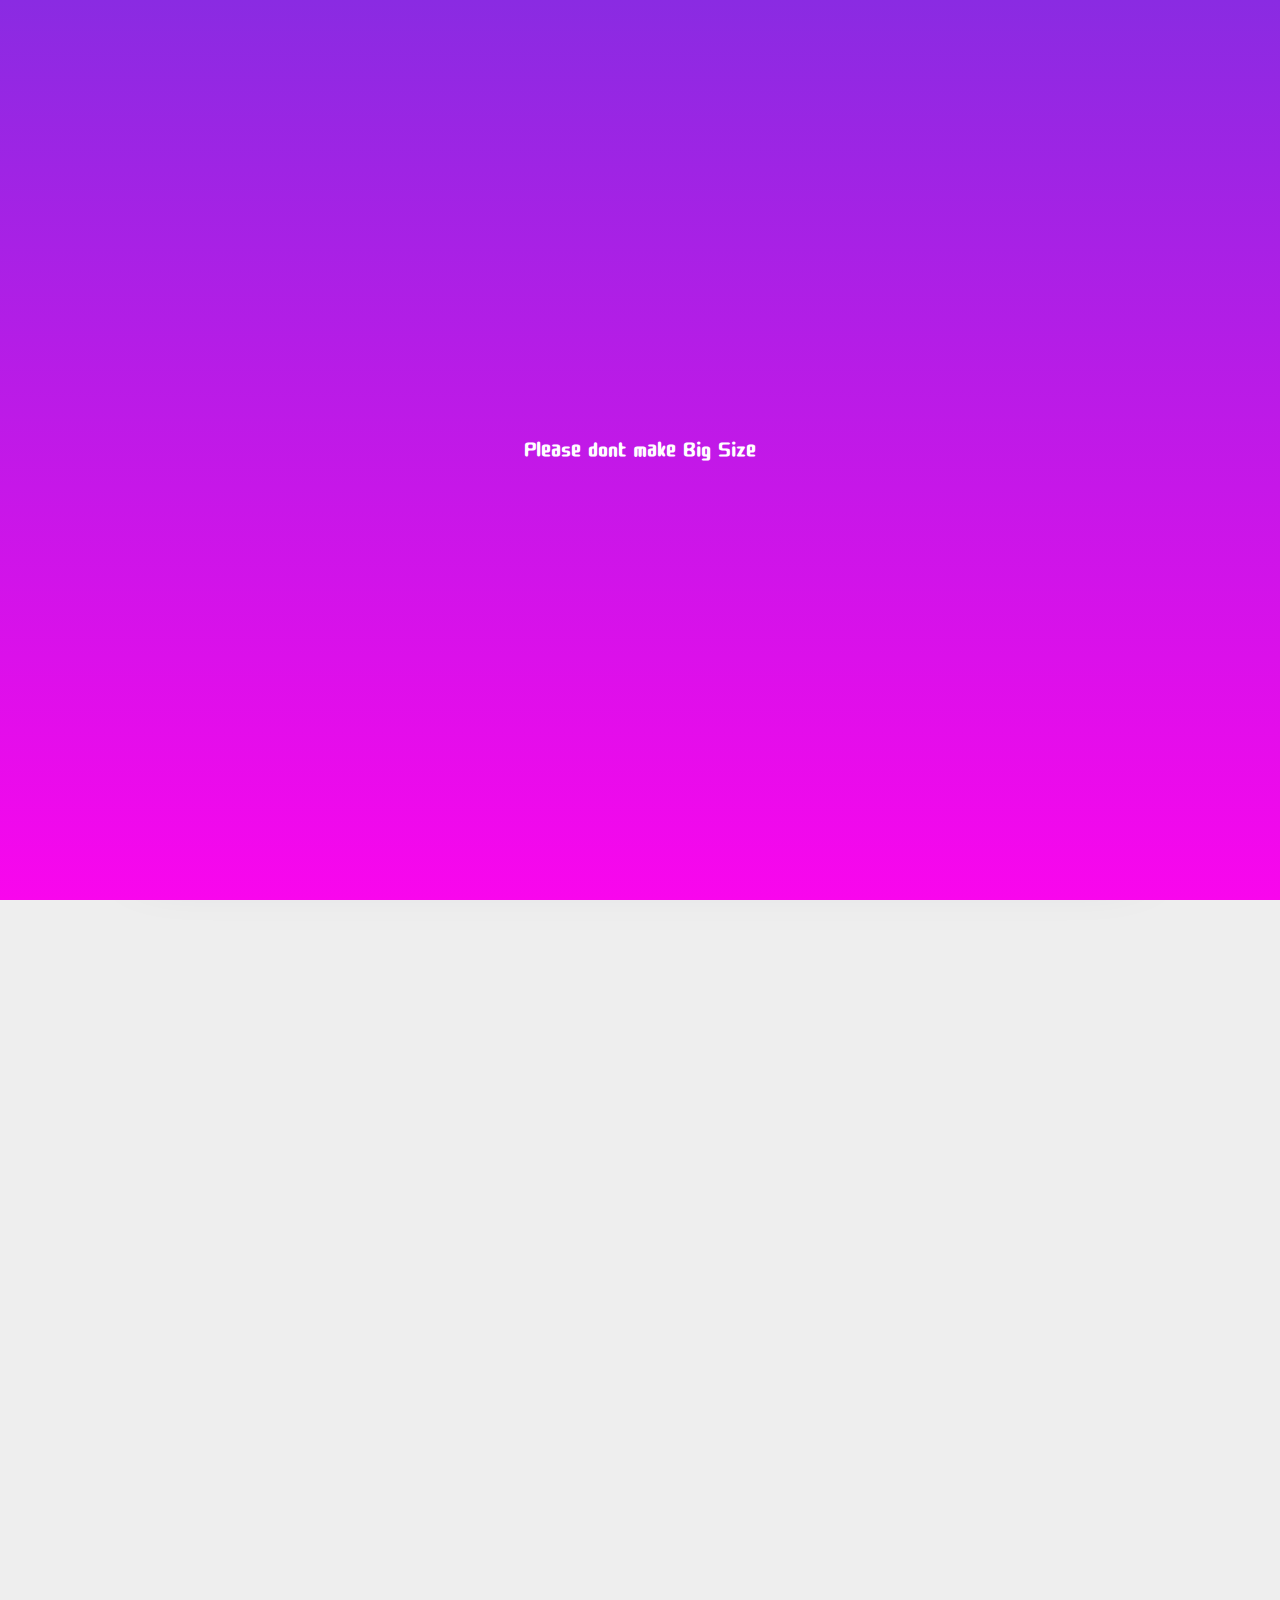
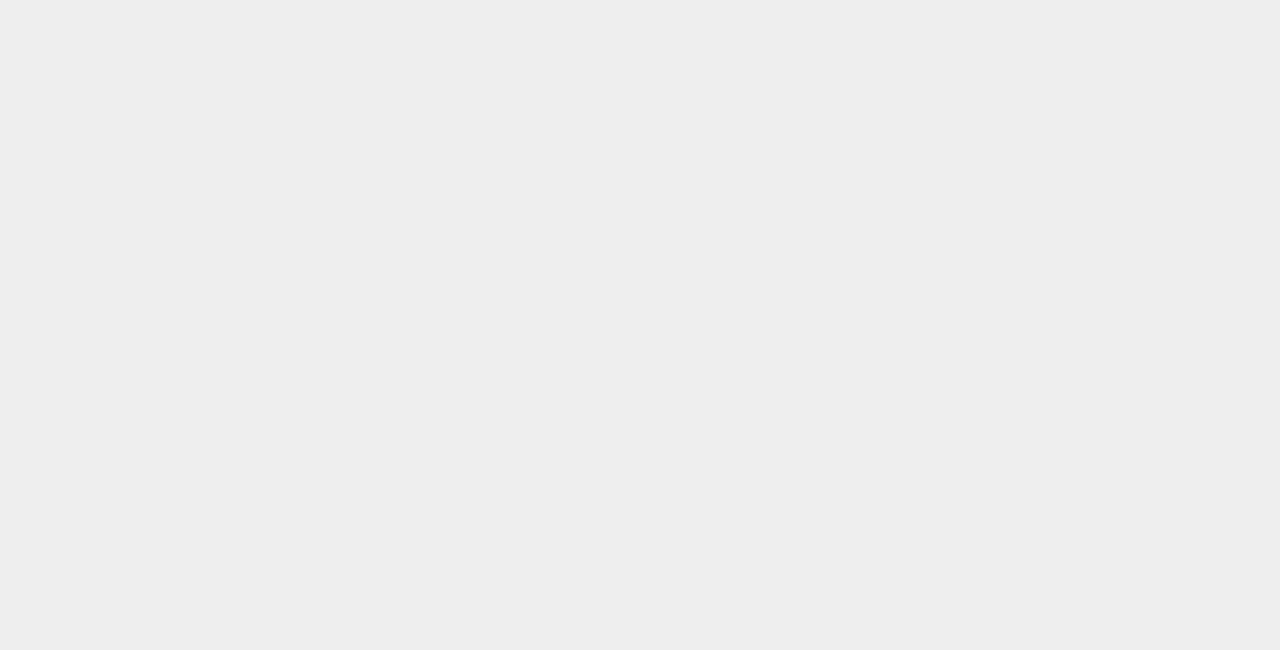
<file: chat.html>
<!DOCTYPE html>
<html lang="en">
  <head>
    <meta charset="UTF-8" />
    <meta name="viewport" content="width=device-width, initial-scale=1.0" />
    <meta http-equiv="X-UA-Compatible" content="ie=edge" />
    <title>Chats | kakao clone</title>
    <link
      rel="stylesheet"
      href="https://use.fontawesome.com/releases/v5.8.1/css/all.css"
      integrity="sha384-50oBUHEmvpQ+1lW4y57PTFmhCaXp0ML5d60M1M7uH2+nqUivzIebhndOJK28anvf"
      crossorigin="anonymous"
    />
    <link rel="stylesheet" href="css/style.css" />
  </head>
  <body class="chats_body">
    <header class="chat_section">
      <div class="status-bar">
        <div class="status-bar_column">
          <span class="spanstaus-bar_clock">13:54</span>
        </div>
        <div class="status-bar_column">
          <i class="fas fa-clock"></i>
          <i class="fas fa-volume-mute"></i>
          <i class="fas fa-wifi"></i>
          <span class="status-bar_battery-level">100%</span>
          <i class="fas fa-battery-full"></i>
        </div>
      </div>
      <header class="header-index">
        <div class="header-icon-column">
          <a href="index.html" class="header_back-btn">
            <i class="fas fa-arrow-left"></i>
          </a>
          <span class="header_text-chat">
            Guzel
          </span>
        </div>
        <div class="header-icon-column">
          <span class="header-icon-chat">
            <i class="fa fa-search"></i>
          </span>
          <span class="header-icon-chat">
            <a href="index.html">
              <i class="fa fa-bars"></i>
            </a>
          </span>
        </div>
      </header>
    </header>

    <main class="chat">
      <div class="chatt">
        <div class="date-divider">
          <span class="date-divider_text">
            Wednesday, August 2, 2017
          </span>
        </div>
      </div>
      <ul class="incoming">
        <li class="incoming-message">
          <div class="chat_message" id="chat_message-from-me">
            <span class="chat_message-time">17:55</span>
            <span class="chat_message-text-me">
              Hello! This is a test message
            </span>
          </div>
          <div class="chat_message-user">Guzel</div>
          <div class="chat_message" id="chat_message-meesage-to">
            <img src="images/avatar.jpg" class="chat_message-avatar" />
            <span class="chat_message-text-you">
              And This is answer
            </span>
            <span class="chat_message-time">
              19:35
            </span>
          </div>
        </li>
      </ul>
    </main>

    <!--나의 메세지와 친구의 사진과 메세지를 추가합니다.-->
    <div class="type_meesage">
      <input type="text" placeholder="Send Message" class="chat_write-input" />

      <i class="far fa-plus-square"></i>

      <div class="type_meesage-input">
        <span>
          <i class="far fa-smile"></i>
        </span>
        <span>
          <i class="fa fa-microphone"></i>
        </span>
      </div>
    </div>
    <div class="bigScreen">
      <span class="bigScreen_text">Please dont make Big Size</span>
    </div>
  </body>
</html>
<!--전송할 입력창과 부가 아이콘들을 생성합니다-->
</file>
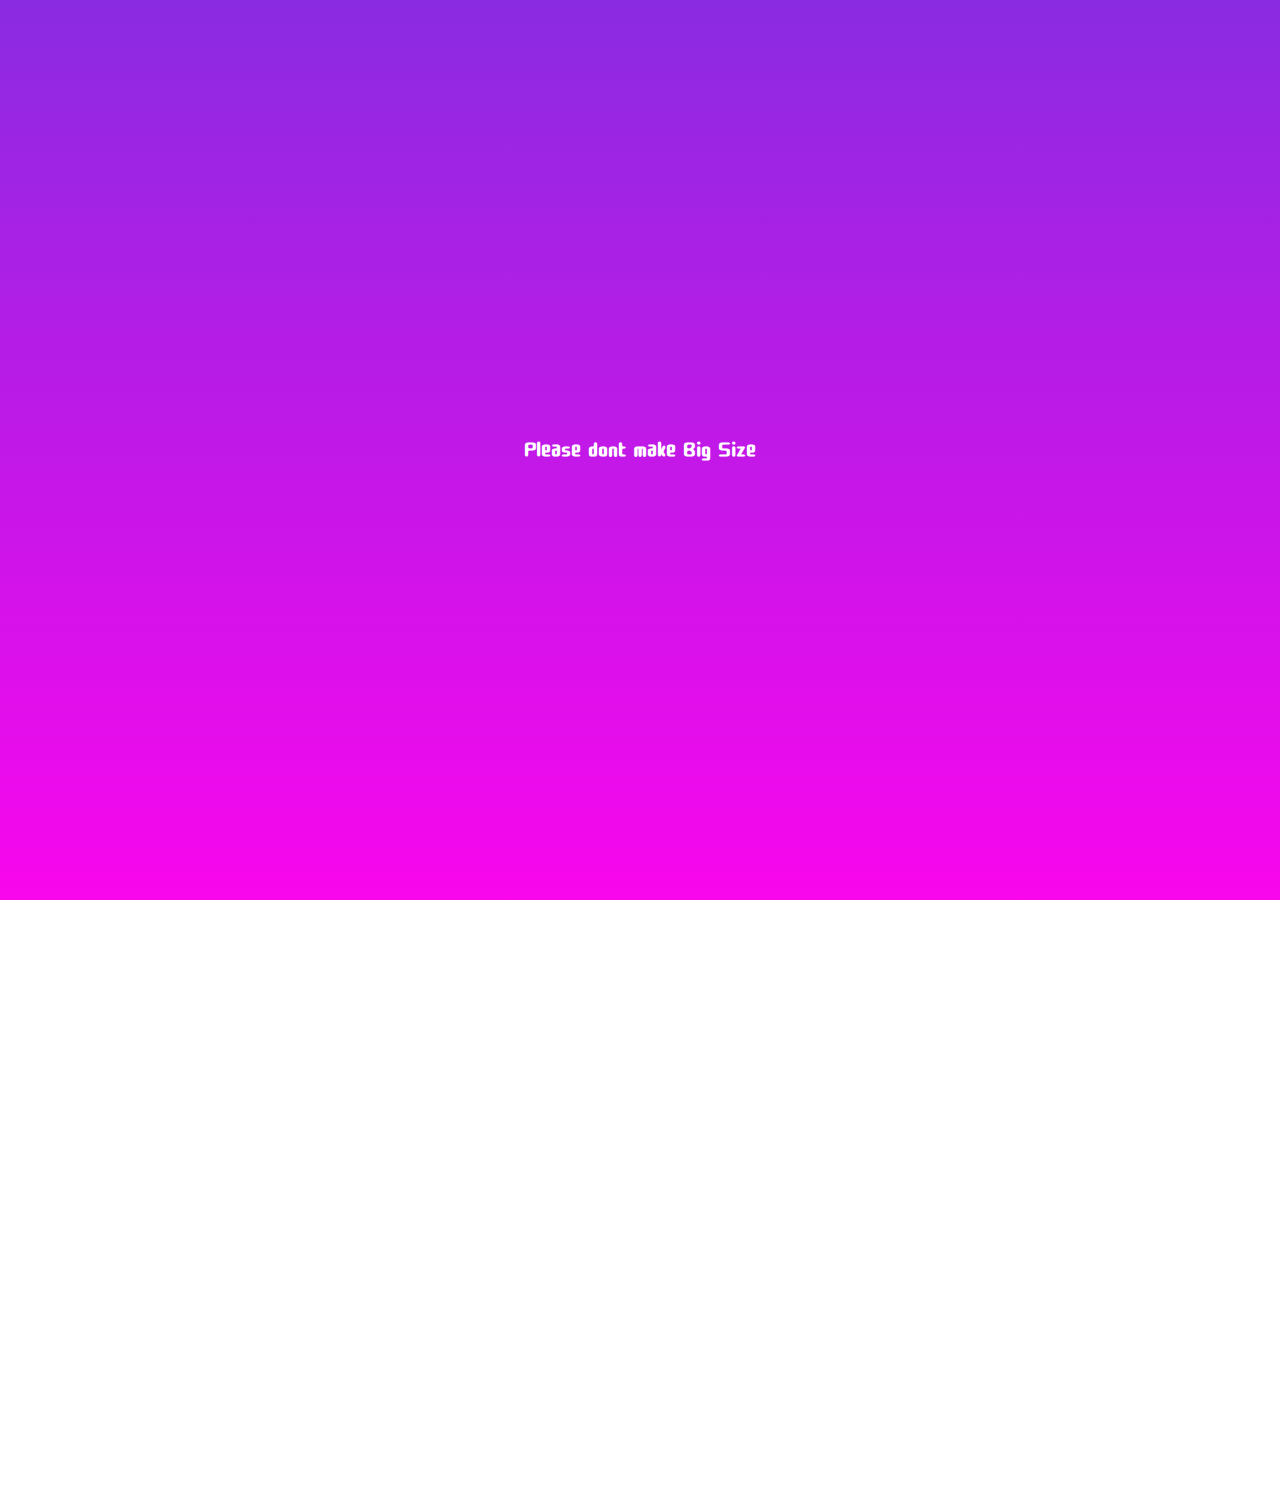
<file: friends.html>
<!DOCTYPE html>
<html lang="en">
  <head>
    <meta charset="UTF-8" />
    <meta name="viewport" content="width=device-width, initial-scale=1.0" />
    <meta http-equiv="X-UA-Compatible" content="ie=edge" />
    <title>friends | kakao clone</title>
    <link
      rel="stylesheet"
      href="https://use.fontawesome.com/releases/v5.8.1/css/all.css"
      integrity="sha384-50oBUHEmvpQ+1lW4y57PTFmhCaXp0ML5d60M1M7uH2+nqUivzIebhndOJK28anvf"
      crossorigin="anonymous"
    />
    <link rel="stylesheet" href="css/style.css" />
  </head>
  <body>
    <div class="status-bar">
      <div class="status-bar_column">
        <span class="spanstaus-bar_clock">13:54</span>
      </div>
      <div class="status-bar_column">
        <i class="fas fa-clock"></i>
        <i class="fas fa-volume-mute"></i>
        <i class="fas fa-wifi"></i>
        <span class="status-bar_battery-level">100%</span>
        <i class="fas fa-battery-full"></i>
      </div>
    </div>
    <header class="header-index">
      <div class="header_header-column">
        <span class="header_title">Friends</span>
      </div>
      <div class="header_header-column">
        <span class="header-icon">
          <i class="fas fa-search"></i>
        </span>
        <span class="header-icon">
          <a href="setthing.html">
            <i class="fas fa-cog"></i>
          </a>
        </span>
      </div>
    </header>
    <!-- [Basic Phone Impormation Icon and Text in top] -->
    <main class="friends">
      <header class="friends_header">
        <!--Making My Profile-->
        <div class="friends_friend friend">
          <div class="friend_column">
            <img
              src="images/profilepic.jpg"
              alt=""
              class="gg-avatar friend_avatar"
            />
            <div class="friend_content">
              <span class="friend_name">
                guzelly
              </span>
              <span class="fiend_status">
                nomadcoder.com
              </span>
            </div>
          </div>
        </div>
      </header>
      <div class="friends_plus">
        <!--Making Plus Friend information BTN-->
        <h5 class="friends_title">Plus friend</h5>

        <div class="friends_friend friend">
          <div class="friend_column">
            <img
              src="images/plus.png"
              alt=""
              class="g-avatar friend_avatar"
              id="plusfirned"
            />
            <div class="friend_content">
              <span class="friend_name">
                Plus Friend
              </span>
            </div>
          </div>
        </div>
      </div>
      <ul class="friends_list">
        <h5 class="friends_title">Friends 1</h5>
        <!--Making Friends My list-->
        <li class="friends_friend friend friend-lg">
          <div class="friend_column">
            <img
              src="images/avatar.jpg"
              alt=""
              class="g-avatar friend_avatar"
            />
            <div class="friend_content">
              <span class="friend_name">
                guzel
              </span>
              <span class="friend_status">
                Nothing
              </span>
            </div>
          </div>

          <div class="friend_column">
            <div class="friend_now-listening">
              <span class="music_name">
                FTISLAND (FT NOmadCoders)
              </span>
              <i class="fa fa-play"></i>
            </div>
          </div>
        </li>
      </ul>
    </main>
    <!--[Friends scrren Icon and Text List]-->
    <nav class="nav">
      <ul class="nav_list">
        <li class="nav_list-item">
          <a href="friends.html" class="nav_list-link">
            <i class="fas fa-user"></i>
          </a>
        </li>
        <li class="nav_list-item">
          <a href="index.html" class="nav_list-link">
            <div class="nav_badge">1</div>
            <i class="far fa-comment"></i>
          </a>
        </li>
        <li class="nav_list-item">
          <a href="find.html" class="nav_list-link">
            <i class="fas fa-search"></i>
          </a>
        </li>
        <li class="nav_list-item">
          <a href="more.html" class="nav_list-link">
            <i class="fas fa-ellipsis-h"></i>
          </a>
        </li>
      </ul>
    </nav>
    <!--[Basic Kakao App bottom Icons and if On click Icon move to other Page]-->
    <div class="bigScreen">
      <span class="bigScreen_text">Please dont make Big Size</span>
    </div>
  </body>
</html>
</file>
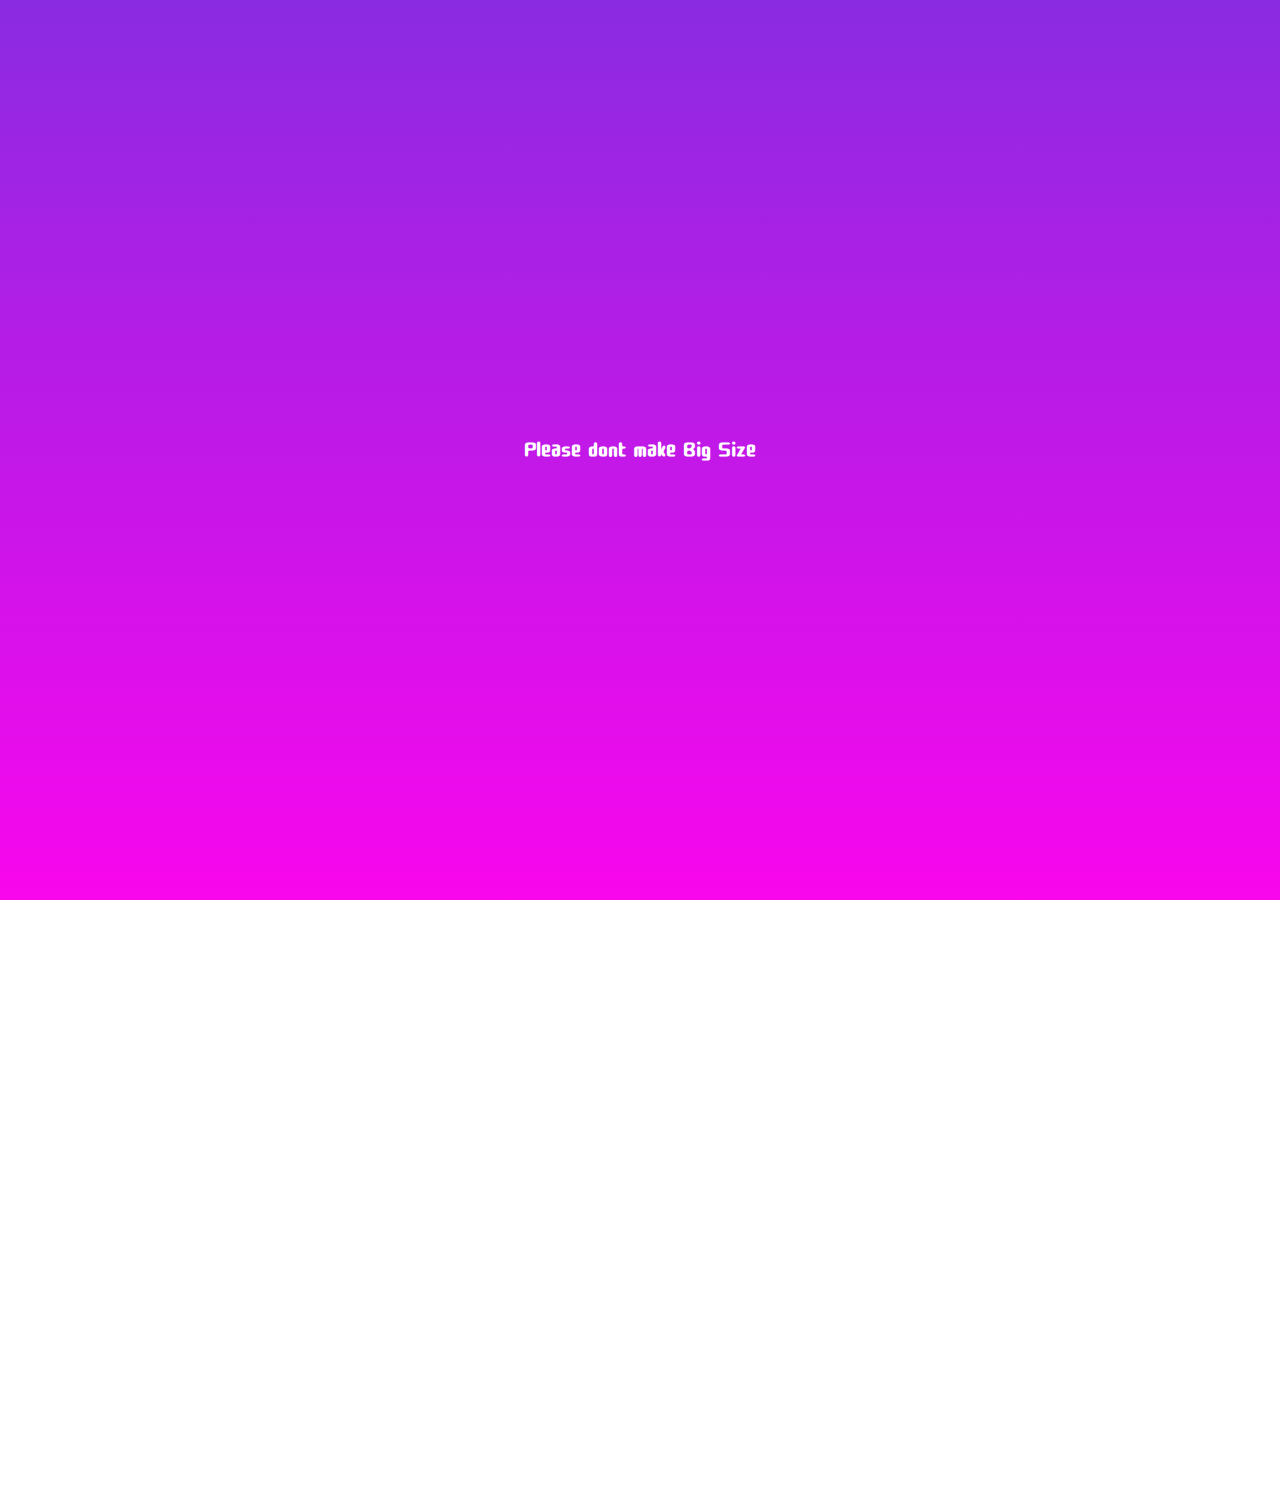
<file: more.html>
<!DOCTYPE html>
<html lang="en">
  <head>
    <meta charset="UTF-8" />
    <meta name="viewport" content="width=device-width, initial-scale=1.0" />
    <meta http-equiv="X-UA-Compatible" content="ie=edge" />
    <title>More | kakao clone</title>
    <link
      rel="stylesheet"
      href="https://use.fontawesome.com/releases/v5.8.1/css/all.css"
      integrity="sha384-50oBUHEmvpQ+1lW4y57PTFmhCaXp0ML5d60M1M7uH2+nqUivzIebhndOJK28anvf"
      crossorigin="anonymous"
    />
    <link rel="stylesheet" href="css/style.css" />
  </head>
  <body>
    <div class="status-bar">
      <div class="status-bar_column">
        <span class="spanstaus-bar_clock">13:54</span>
      </div>
      <div class="status-bar_column">
        <i class="fas fa-clock"></i>
        <i class="fas fa-volume-mute"></i>
        <i class="fas fa-wifi"></i>
        <span class="status-bar_battery-level">100%</span>
        <i class="fas fa-battery-full"></i>
      </div>
    </div>
    <header class="header-index">
      <div class="header_header-column">
        <span class="header_title">More</span>
      </div>
      <div class="header_header-column">
        <span class="header-icon">
          <i class="fas fa-search"></i>
        </span>
        <span class="header-icon">
          <i class="fas fa-qrcode"></i>
        </span>
        <span class="header-icon">
          <a href="setthing.html">
            <i class="fas fa-cog"></i>
          </a>
        </span>
      </div>
    </header>
    <!-- [Basic Phone Impormation Icon and Text in top] -->

    <main class="more">
      <header class="more_header">
        <div class="friends_friend friend friend-lg">
          <!--Making My Profile-->
          <div class="friend_column">
            <img
              src="images/profilepic.jpg"
              alt=""
              class="gg-avatar friend_avatar"
            />
            <div class="friend_content">
              <span class="friend_name">
                guzelly
              </span>
              <span class="friend_status">
                gandalfzzing@gmail.com
              </span>
            </div>
          </div>
          <!--Making More Top BTN-->
          <div class="friend_column">
            <i class="far fa-comment-alt fa-2x"></i>
          </div>
        </div>
        <ul class="more_btn-list">
          <li class="more_btn">
            <span class="more_btn-icon">
              <i class="far fa-smile fa-2x"></i>
            </span>
            <span class="more_btn-title">
              Emotiocons
            </span>
          </li>
          <li class="more_btn">
            <span class="more_btn-icon">
              <i class="fas fa-brush fa-2x"></i>
            </span>
            <span class="more_btn-title"> Themes </span>
          </li>
          <li class="more_btn">
            <span class="more_btn-icon">
              <i class="fab fa-kickstarter-k fa-2x"> </i>
            </span>
            <span class="more_btn-title">
              Account
            </span>
          </li>
        </ul>
      </header>
      <section class="more_suggestions">
        <!--Making Bottom Image Icon btn-->
        <h5 class="more_suggerstions-title">
          suggertion
        </h5>
        <ul class="more_suggertions-list">
          <li class="more_suggertions suggertion">
            <img src="images/1.jpg" alt="" class="suggertion_icon" />
            <span class="suggertion_title"> Kakao Story </span>
          </li>
          <li class="more_suggertions suggertion">
            <img src="images/2.jpg" alt="" class="suggertion_icon" />
            <span class="suggertion_title">
              Kakao Friends
            </span>
          </li>
          <li class="more_suggertions suggertion">
            <img src="images/3.jpg" alt="" class="suggertion_icon" />
            <span class="suggertion_title">
              Friends Game
            </span>
          </li>
        </ul>
      </section>
    </main>
    <!--[more scrren Icon and Text List]-->
    <nav class="nav">
      <ul class="nav_list">
        <li class="nav_list-item">
          <a href="friends.html" class="nav_list-link">
            <i class="far fa-user"></i>
          </a>
        </li>
        <li class="nav_list-item">
          <a href="index.html" class="nav_list-link">
            <div class="nav_badge">1</div>
            <i class="far fa-comment"></i>
          </a>
        </li>
        <li class="nav_list-item">
          <a href="find.html" class="nav_list-link">
            <i class="fas fa-search"></i>
          </a>
        </li>
        <li class="nav_list-item">
          <a href="more.html" class="nav_list-link">
            <i class="fas fa-ellipsis-h"></i>
          </a>
        </li>
      </ul>
    </nav>
    <!--[Basic Kakao App bottom Icons and if On click Icon move to other Page]-->
    <div class="bigScreen">
      <span class="bigScreen_text">Please dont make Big Size</span>
    </div>
  </body>
</html>
</file>
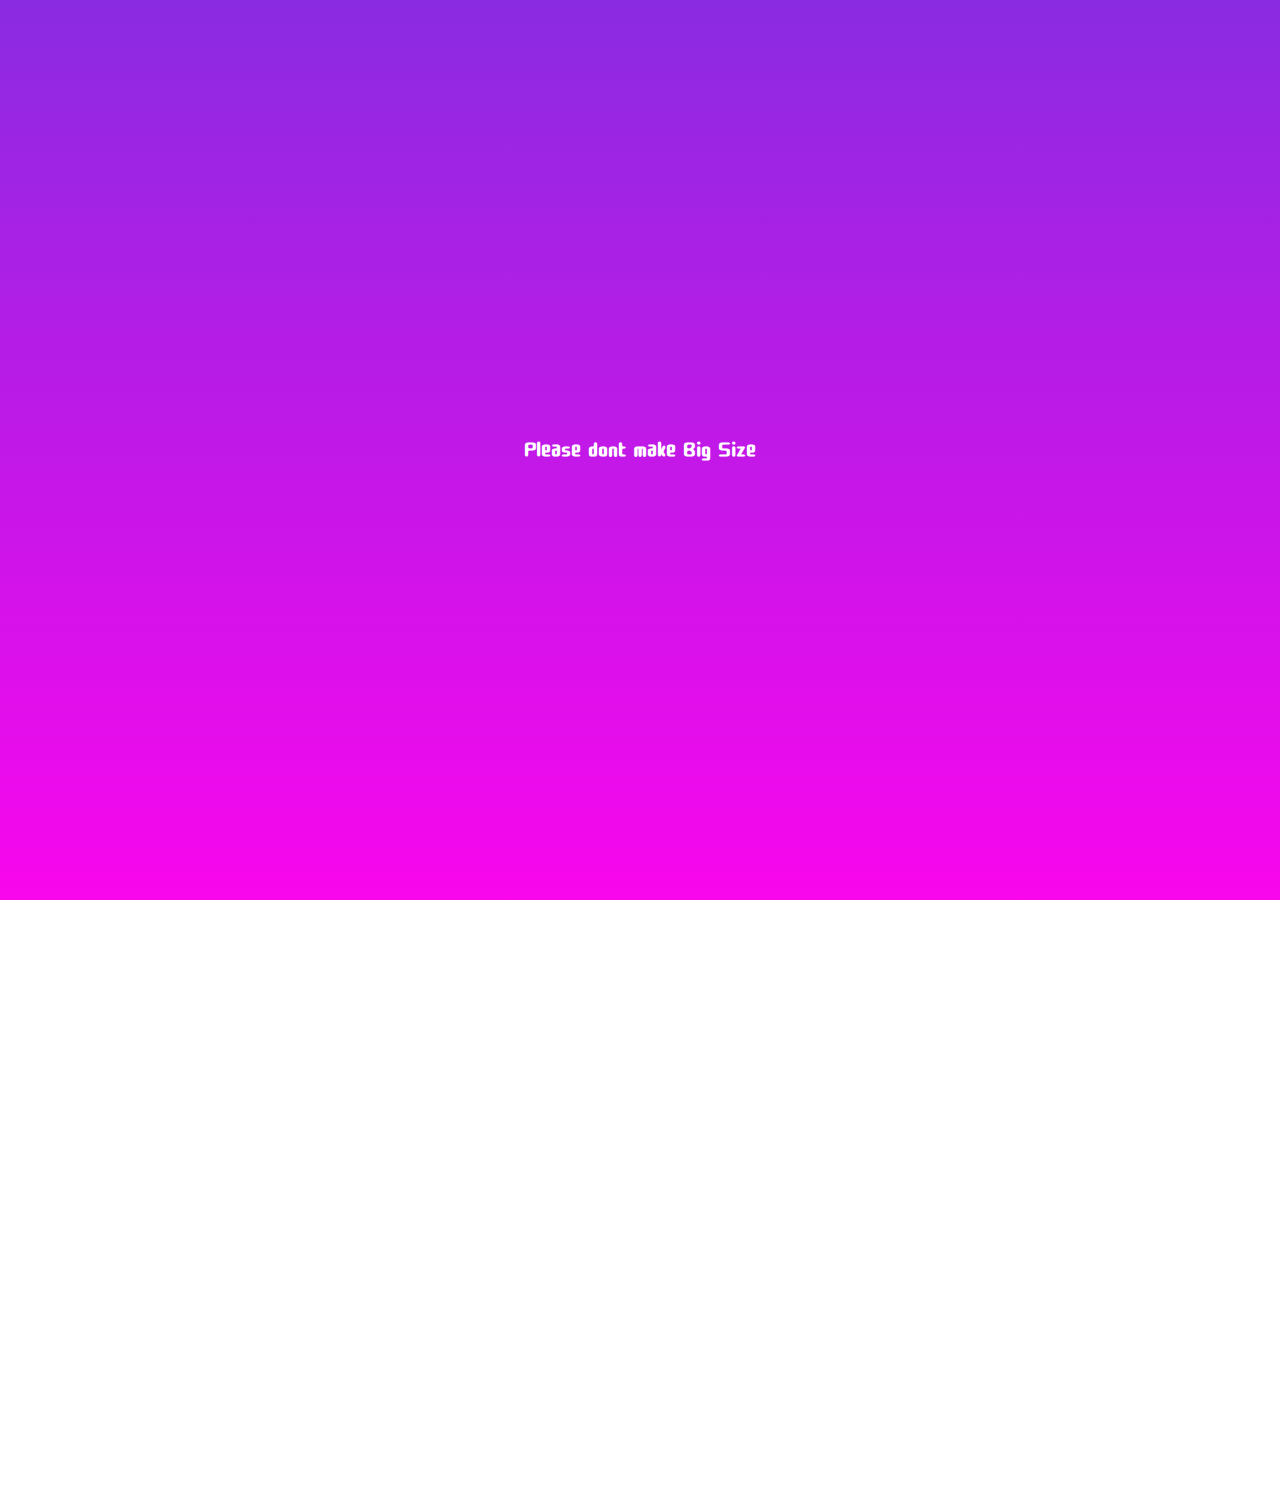
<file: setthing.html>
<!DOCTYPE html>
<html lang="en">
  <head>
    <meta charset="UTF-8" />
    <meta name="viewport" content="width=device-width, initial-scale=1.0" />
    <meta http-equiv="X-UA-Compatible" content="ie=edge" />
    <title>Setting | kakao clone</title>
    <link
      rel="stylesheet"
      href="https://use.fontawesome.com/releases/v5.8.1/css/all.css"
      integrity="sha384-50oBUHEmvpQ+1lW4y57PTFmhCaXp0ML5d60M1M7uH2+nqUivzIebhndOJK28anvf"
      crossorigin="anonymous"
    />
    <link rel="stylesheet" href="css/style.css" />
  </head>
  <body>
    <div class="status-bar">
      <div class="status-bar_column">
        <span class="spanstaus-bar_clock">13:54</span>
      </div>
      <div class="status-bar_column">
        <i class="fas fa-clock"></i>
        <i class="fas fa-volume-mute"></i>
        <i class="fas fa-wifi"></i>
        <span class="status-bar_battery-level">100%</span>
        <i class="fas fa-battery-full"></i>
      </div>
    </div>
    <header class="header-index" id="sething">
      <div class="header-icon-column">
        <a href="more.html" class="header_back-btn" id="sething_arrow">
          <i class="fas fa-arrow-left"></i>
        </a>
        <span class="header_text-chat">sething</span>
      </div>
      <div class="header-icon-column">
        <span class="header-icon-chat">
          <i class="fa fa-search"></i>
        </span>
      </div>
    </header>
    <main class="settings">
      <section class="settings_sections">
        <ul class="settings_list">
          <li class="settings_settings">
            <div class="settings_setting">
              <span class="settings_icon">
                <i class="fas fa-lock"></i>
              </span>
              <span class="settings_title">
                Privacy
              </span>
            </div>
            <div class="settings_setting">
              <span class="settings_icon">
                <i class="far fa-bell"></i>
              </span>
              <span class="settings_title">
                Notification
              </span>
            </div>
            <div class="settings_setting">
              <span class="settings_icon">
                <i class="far fa-user"></i>
              </span>
              <span class="settings_title">
                Friends
              </span>
            </div>
          </li>
        </ul>
      </section>
      <section class="settings_sections new-sething_section">
        <ul class="settings_list">
          <li class="settings_settings">
            <div class="settings_setting">
              <span class="settings_icon">
                <i class="fas fa-desktop"></i>
              </span>
              <span class="settings_title">
                TV Show
              </span>
            </div>
            <div class="settings_setting">
              <span class="settings_icon">
                <i class="fas fa-sms"></i>
              </span>
              <span class="settings_title">
                SMS Messages
              </span>
            </div>
            <div class="settings_setting">
              <span class="settings_icon">
                <i class="far fa-comment-dots"></i>
              </span>
              <span class="settings_title">
                Chats
              </span>
            </div>
          </li>
        </ul>
      </section>
    </main>
    <!-- [Basic Phone Impormation Icon and Text in top] -->
    <div class="bigScreen">
      <span class="bigScreen_text">Please dont make Big Size</span>
    </div>
  </body>
</html>
</file>
<file: css/style.css>
@import url("https://fonts.googleapis.com/css?family=Cute+Font&subset=korean");
@import "reset.css";
@import "normalize.css";
@import "status-bar.css";
@import "header.css";
@import "nav.css";
@import "friend.css";
@import "friends.css";
@import "find.css";
@import "more.css";
@import "chat.css";
@import "sething.css";

* {
  box-sizing: border-box;
}

body {
  background-color: white;
  padding: 10px 20px;
  color: #020202;
  font-family: "Cute Font", cursive;
  height: 1500px;
}

a {
  color: inherit;
  text-decoration: none;
}

@keyframes fadein {
  from {
    opacity: 0;
    transform: translateY(50px);
  }
  to {
    opacity: 1;
    transform: none;
  }
}

main {
  animation: fadein 0.5s ease-in-out;
}

.bigScreen {
  position: fixed;
  width: 100%;
  height: 100%;
  top: 0;
  left: 0;
  background-image: linear-gradient(#8a2be2, #f906ed);
  display: flex;
  justify-content: center;
  align-items: center;
  font-weight: 600;
  color: white;
  font-size: 30px;
  text-align: center;
  line-height: 1.5;
  padding: 0px 20px;
  display: none;
  z-index: 4;
}

@media screen and (min-width: 550px) {
  .bigScreen {
    display: flex;
  }
}
</file>
